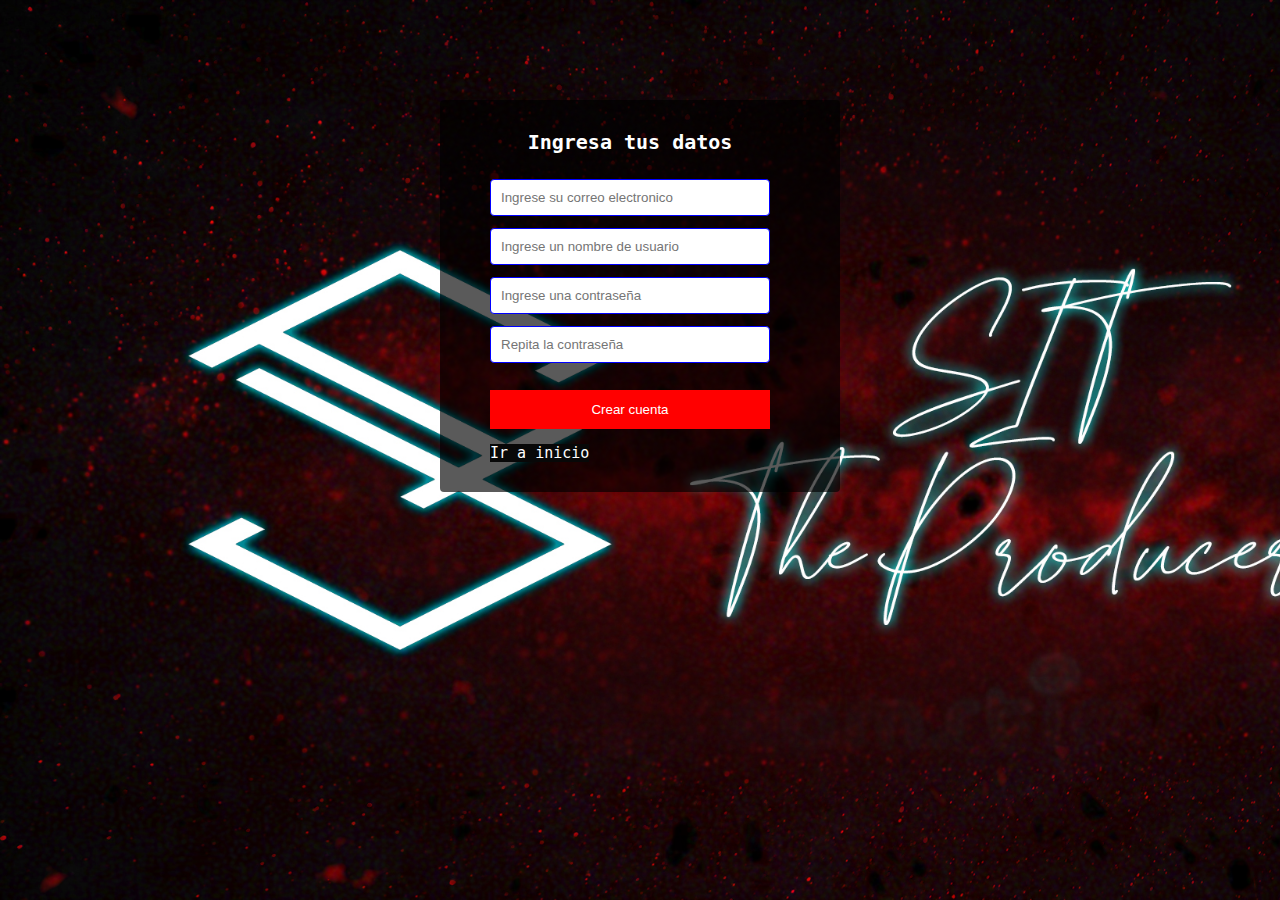
<file: PreEntrega1+Iturralde/crearcuenta.html>
<!DOCTYPE html>
<html lang="es">
  <head>
    <meta charset="UTF-8" />
    <meta http-equiv="X-UA-Compatible" content="IE=edge" />
    <meta name="viewport" content="width=device-width, initial-scale=1.0" />
    <link
      rel="shortcut icon"
      href="./img/SIT LOGO blanco.png"
      type="image/x-icon"
    />
    <link rel="stylesheet" href="estilos.css" />

    <title>SIT The Producer</title>
  </head>
  <body>
    <form action="">
      <section class="registro1">
        <h4>Ingresa tus datos</h4>

        <input
          class="control1"
          type="email"
          name="nombres"
          id="nombres"
          placeholder="Ingrese su correo electronico"
        /><br />
        <input
          class="control1"
          type="text"
          name="nombres"
          id="nombres"
          placeholder="Ingrese un nombre de usuario"
        /><br />
        <input
          class="control1"
          type="password"
          name="password"
          id="password"
          placeholder="Ingrese una contraseña"
        /><br />
        <input
          class="control1"
          type="password"
          name="password"
          id="password"
          placeholder="Repita la contraseña"
        /><br />

        <input class="boton1" type="submit" value="Crear cuenta" />
        <a class="inicio1" href="./index.html">Ir a inicio</a>
      </section>
    </form>

    
  </body>
</html>
</file>
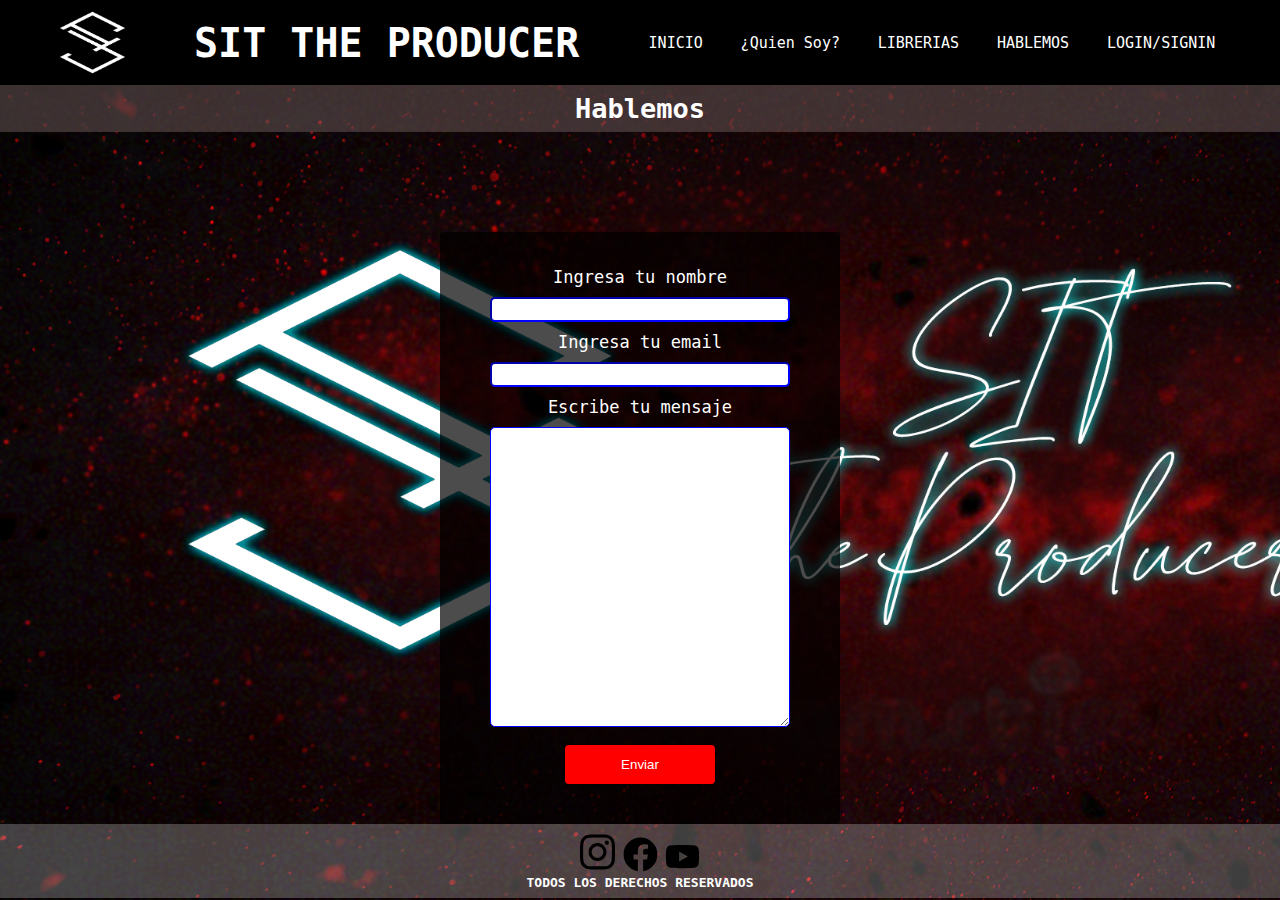
<file: PreEntrega1+Iturralde/hablemos.html>
<!DOCTYPE html>
<html lang="es">
<head>
    <meta charset="UTF-8" />
    <meta http-equiv="X-UA-Compatible" content="IE=edge" />
    <meta name="viewport" content="width=device-width, initial-scale=1.0" />
    <link rel="shortcut icon" href="./img/SIT LOGO blanco.png" type="image/x-icon">  
    <link rel="stylesheet" href="estilos.css" />

    <title>SIT The Producer</title>
</head>
<body>
    <header>
        <div class="encabezado">
          <img class="logo" src="./img/SIT LOGO blanco.png" alt="" />
          <h1>SIT THE PRODUCER</h1>
  
          <nav>
            <a href="./index.html">INICIO</a>
            <a href="./quiensoy.html">¿Quien Soy?</a>
          <a href="./librerias.html">LIBRERIAS</a>
          <a href="./hablemos.html">HABLEMOS</a>
          <a href="./registro.html">LOGIN/SIGNIN</a>
          </nav>
        </div>
      </header>

    <main>
        <div class="titulo1">
            <h2>Hablemos</h2>
        </div>
        <form class="hablemos" action="">
            <section>
                <p>Ingresa tu nombre</p>
                <input class="text" type="text" name="text">
                <p>Ingresa tu email</p>
                <input class="text" type="email" name="email">
                <p>Escribe tu mensaje</p>
                <textarea class="text1" name="mensaje" id="" cols="20" rows="20"></textarea><br>
    
                <input class="enviar1" type="submit" value="Enviar">
             </section>
        </form>


    </main>
    <footer>
      <div class="piePagina">
          <div class="redes">
              <a href="http://www.instagram.com/sittheproducer/"><img src="./img/instagram.svg" alt="" width="35px"></a>
              <a href="http://www.facebook.com/sittheproducer/"><img src="./img/facebook.svg" alt="" width="35px"></a>
              <a href="http://www.youtube.com/sittheproducer/"><img src="./img/youtube.svg" alt="" width="35px"></a>
          </div>
          <h5 class="footer">
              TODOS LOS DERECHOS RESERVADOS
          </h5>           

      </div>
  </footer>






</body>
</html>
</file>
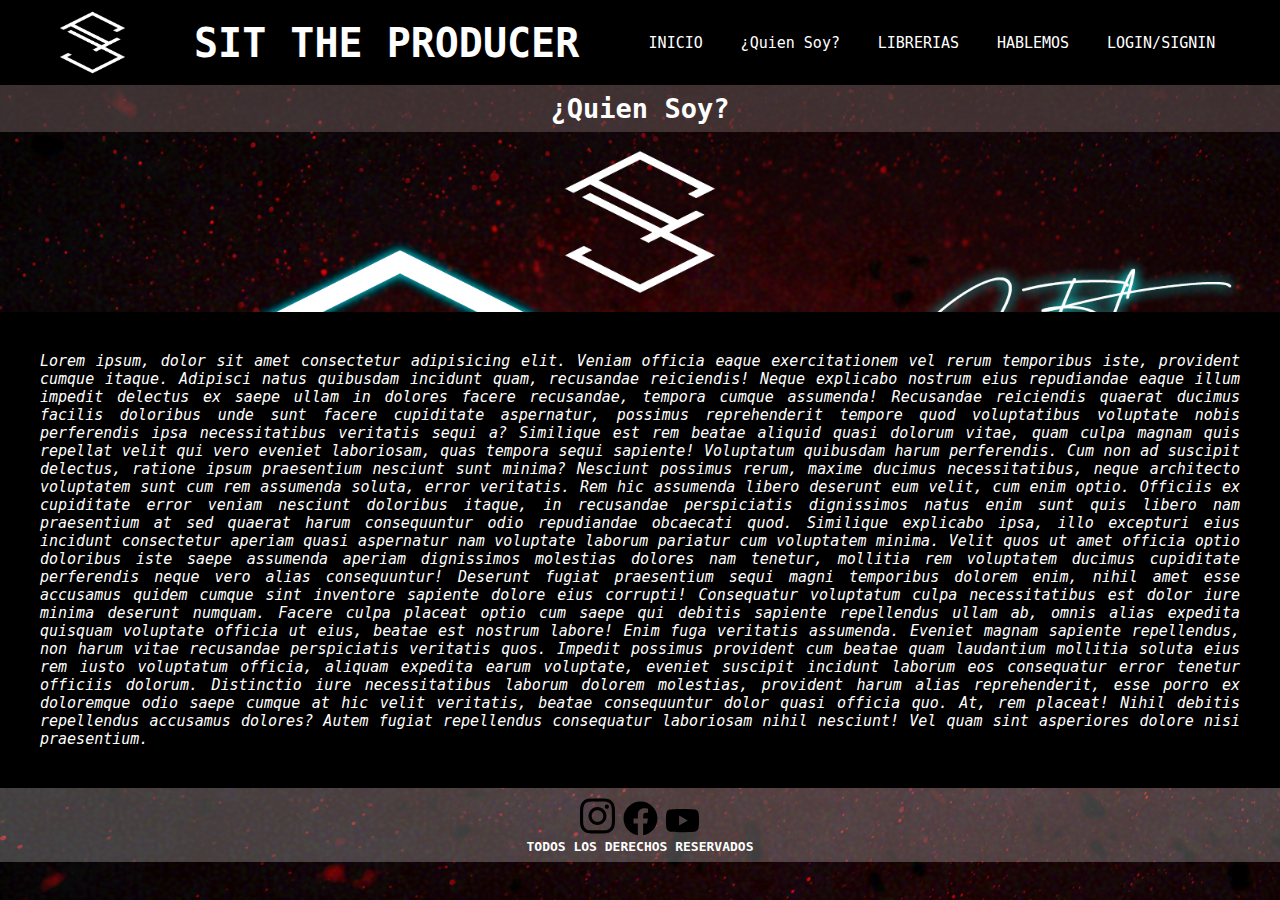
<file: PreEntrega1+Iturralde/quiensoy.html>
<!DOCTYPE html>
<html lang="es">
  <head>
    <meta charset="UTF-8" />
    <meta http-equiv="X-UA-Compatible" content="IE=edge" />
    <meta name="viewport" content="width=device-width, initial-scale=1.0" />
    <link
      rel="shortcut icon"
      href="./img/SIT LOGO blanco.png"
      type="image/x-icon"
    />
    <link rel="stylesheet" href="estilos.css" />

    <title>SIT The Producer</title>
  </head>
  <body>
    <header>
      <div class="encabezado">
        <img class="logo" src="./img/SIT LOGO blanco.png" alt="" />
        <h1>SIT THE PRODUCER</h1>

        <nav>
          <a href="./index.html">INICIO</a>
            <a href="./quiensoy.html">¿Quien Soy?</a>
          <a href="./librerias.html">LIBRERIAS</a>
          <a href="./hablemos.html">HABLEMOS</a>
          <a href="./registro.html">LOGIN/SIGNIN</a>
        </nav>
      </div>
    </header>
    <main>
      <div class="titulo1">
        <h2>¿Quien Soy?</h2>
      </div>
      <div>
        <figure class="foto">
          <img src="./img/SIT LOGO blanco.png" alt="" width="150px" />
        </figure>
      </div>
      
      <div class="descripcion">
        <p>
          Lorem ipsum, dolor sit amet consectetur adipisicing elit. Veniam
          officia eaque exercitationem vel rerum temporibus iste, provident
          cumque itaque. Adipisci natus quibusdam incidunt quam, recusandae
          reiciendis! Neque explicabo nostrum eius repudiandae eaque illum
          impedit delectus ex saepe ullam in dolores facere recusandae, tempora
          cumque assumenda! Recusandae reiciendis quaerat ducimus facilis
          doloribus unde sunt facere cupiditate aspernatur, possimus
          reprehenderit tempore quod voluptatibus voluptate nobis perferendis
          ipsa necessitatibus veritatis sequi a? Similique est rem beatae
          aliquid quasi dolorum vitae, quam culpa magnam quis repellat velit qui
          vero eveniet laboriosam, quas tempora sequi sapiente! Voluptatum
          quibusdam harum perferendis. Cum non ad suscipit delectus, ratione
          ipsum praesentium nesciunt sunt minima? Nesciunt possimus rerum,
          maxime ducimus necessitatibus, neque architecto voluptatem sunt cum
          rem assumenda soluta, error veritatis. Rem hic assumenda libero
          deserunt eum velit, cum enim optio. Officiis ex cupiditate error
          veniam nesciunt doloribus itaque, in recusandae perspiciatis
          dignissimos natus enim sunt quis libero nam praesentium at sed quaerat
          harum consequuntur odio repudiandae obcaecati quod. Similique
          explicabo ipsa, illo excepturi eius incidunt consectetur aperiam quasi
          aspernatur nam voluptate laborum pariatur cum voluptatem minima. Velit
          quos ut amet officia optio doloribus iste saepe assumenda aperiam
          dignissimos molestias dolores nam tenetur, mollitia rem voluptatem
          ducimus cupiditate perferendis neque vero alias consequuntur! Deserunt
          fugiat praesentium sequi magni temporibus dolorem enim, nihil amet
          esse accusamus quidem cumque sint inventore sapiente dolore eius
          corrupti! Consequatur voluptatum culpa necessitatibus est dolor iure
          minima deserunt numquam. Facere culpa placeat optio cum saepe qui
          debitis sapiente repellendus ullam ab, omnis alias expedita quisquam
          voluptate officia ut eius, beatae est nostrum labore! Enim fuga
          veritatis assumenda. Eveniet magnam sapiente repellendus, non harum
          vitae recusandae perspiciatis veritatis quos. Impedit possimus
          provident cum beatae quam laudantium mollitia soluta eius rem iusto
          voluptatum officia, aliquam expedita earum voluptate, eveniet suscipit
          incidunt laborum eos consequatur error tenetur officiis dolorum.
          Distinctio iure necessitatibus laborum dolorem molestias, provident
          harum alias reprehenderit, esse porro ex doloremque odio saepe cumque
          at hic velit veritatis, beatae consequuntur dolor quasi officia quo.
          At, rem placeat! Nihil debitis repellendus accusamus dolores? Autem
          fugiat repellendus consequatur laboriosam nihil nesciunt! Vel quam
          sint asperiores dolore nisi praesentium.
        </p>
      </div>
    </main>
    <footer>
      <div class="piePagina">
          <div class="redes">
              <a href="http://www.instagram.com/sittheproducer/"><img src="./img/instagram.svg" alt="" width="35px"></a>
              <a href="http://www.facebook.com/sittheproducer/"><img src="./img/facebook.svg" alt="" width="35px"></a>
              <a href="http://www.youtube.com/sittheproducer/"><img src="./img/youtube.svg" alt="" width="35px"></a>
          </div>
          <h5 class="footer">
              TODOS LOS DERECHOS RESERVADOS
          </h5>           

      </div>
  </footer>
  </body>
</html>
</file>
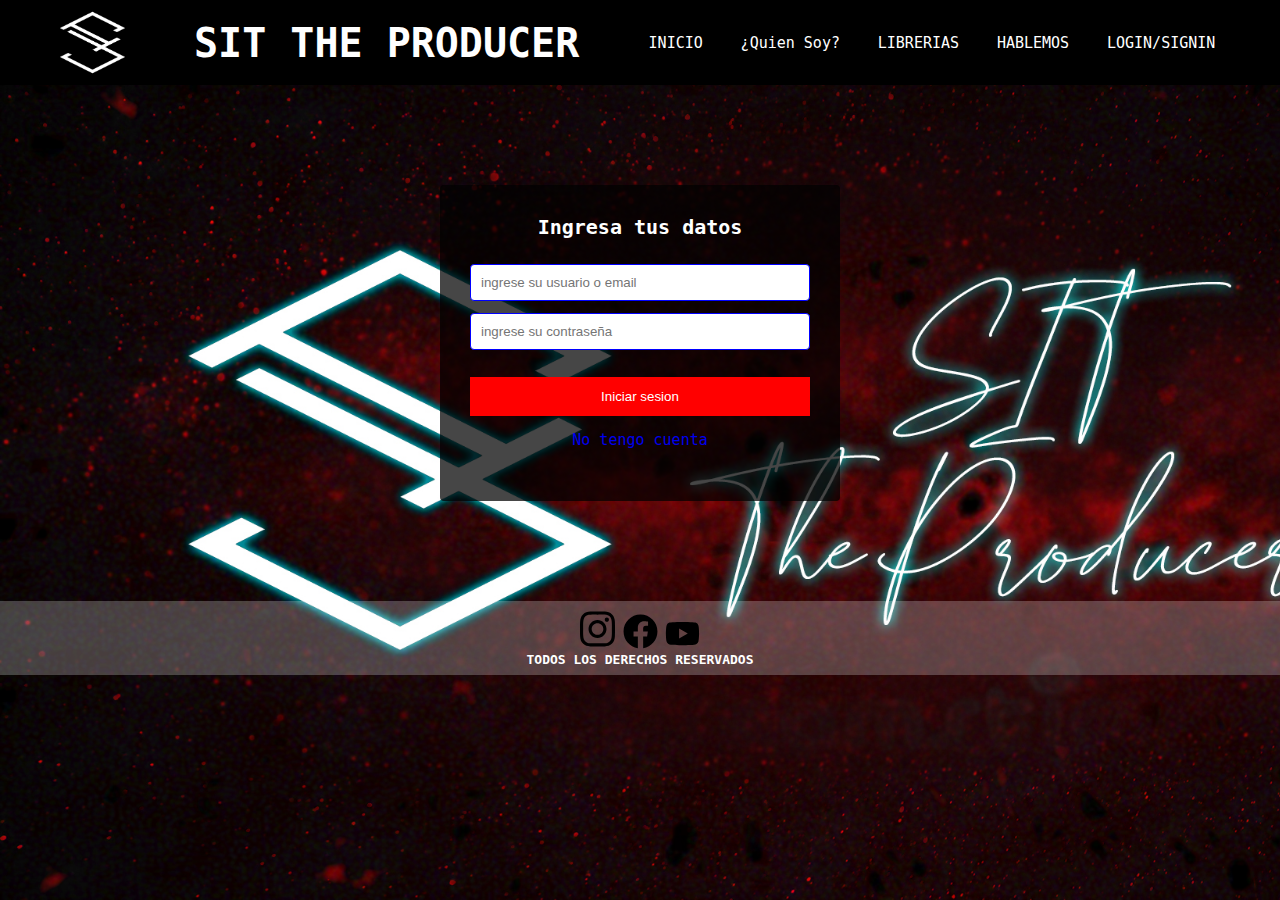
<file: PreEntrega1+Iturralde/registro.html>
<!DOCTYPE html>
<html lang="es">
  <head>
    <meta charset="UTF-8" />
    <meta http-equiv="X-UA-Compatible" content="IE=edge" />
    <meta name="viewport" content="width=device-width, initial-scale=1.0" />
    <link
      rel="shortcut icon"
      href="./img/SIT LOGO blanco.png"
      type="image/x-icon"
    />
    <link rel="stylesheet" href="estilos.css" />

    <title>SIT The Producer</title>
  </head>
  <body>
    <header>
      <div class="encabezado">
        <img class="logo" src="./img/SIT LOGO blanco.png" alt="" />
        <h1>SIT THE PRODUCER</h1>

        <nav>
          <a href="./index.html">INICIO</a>
            <a href="./quiensoy.html">¿Quien Soy?</a>
          <a href="./librerias.html">LIBRERIAS</a>
          <a href="./hablemos.html">HABLEMOS</a>
          <a href="./registro.html">LOGIN/SIGNIN</a>
        </nav>
      </div>
    </header>
    <form action="">
      <section class="registro">
        <h4>Ingresa tus datos</h4>

        <input
          class="control"
          type="text"
          name="nombres"
          id="nombres"
          placeholder="ingrese su usuario o email"
        /><br />
        <input
          class="control"
          type="password"
          name="password"
          id="password"
          placeholder="ingrese su contraseña"
        /><br />

        <input class="boton" type="submit" value="Iniciar sesion" />

        <p><a href="./crearcuenta.html">No tengo cuenta</a></p>
      </section>
    </form>

    <footer>
      <div class="piePagina">
        <div class="redes">
          <a href="http://www.instagram.com/sittheproducer/"
            ><img src="./img/instagram.svg" alt="" width="35px"
          /></a>
          <a href="http://www.facebook.com/sittheproducer/"
            ><img src="./img/facebook.svg" alt="" width="35px"
          /></a>
          <a href="http://www.youtube.com/sittheproducer/"
            ><img src="./img/youtube.svg" alt="" width="35px"
          /></a>
        </div>
        <h5 class="footer">TODOS LOS DERECHOS RESERVADOS</h5>
      </div>
    </footer>
  </body>
</html>
</file>
<file: PreEntrega1+Iturralde/estilos.css>
* {
  margin: 0;
  padding: 0;
  text-decoration: none;
  list-style: none;
  box-sizing: border-box;
}

body {
  font-family: monospace;
  background-image: url(./img/sit\ portada.jpg);
  background-size:cover;
  background-attachment:fixed;
  background-repeat: initial;
}
.encabezado {
  background-color: rgb(0, 0, 0);
  color: white;
  display: flex;
  justify-content:space-around;
  align-items: center;
}

.encabezado h1 {
  font-size: 40px;
}
.encabezado a {
  color: white;
  font-size: 15px;
  padding-right: 30px;
  text-decoration: none;
}


.logo {
  width: 10%;
  display: flex;
  align-items: center;
  width: 90px;
  padding: 10px 0 10px 25px;

}

.titulo1 {
  color: white;
  background-color: rgba(106, 87, 87, 0.542);
  padding: 8px;
  font-size: 18px;
  text-align: center;
}

/* Main portadas */
.imgPort {
  width: 250px;
  padding: 10px;
}
.portadas {
  background-color: rgba(0, 0, 0, 0.695);
  width: auto;
  height: auto;
  padding: 10px;
  display: flexbox;
  justify-content:space-between;
  text-align: center;
  align-items: center;
}
.portadas a {
  color: white;
  /* width:100px; */
  /* height: auto; */
  background-color: rgba(127, 127, 127, 0.284);
  font-size: 17px;
  text-decoration: none;
  display: flex;
  text-align: center;
  justify-content: center;
  
  /* padding-left: 60px; */
}

.portadas p {
  padding: 10px;
  color: white;
  text-align: center;
  justify-content: center;
}

.piePagina {
  background-color: rgba(255, 255, 255, 0.242);

  height: auto;
  text-align: center;
  padding: 8px;
}

.footer {
  color: white;
  font-size: 13px;
}
/* pagina quien soy */
.foto {
  padding: 15px;
  text-align: center;
  display:flex ;
  justify-content: center;
  align-items: center;
}

.foto:hover {
  transition: 1.5s;
  transform: rotate(360deg);
}

.descripcion p {
  background-color: rgb(0, 0, 0);
  font-size: 15px;
  padding: 40px;
  color: white;
  font-style: italic;
  text-align: justify;
}
/* pagina librerias */
.libreria {
  display: flexbox;
  background-color: rgba(10, 10, 10, 0.541);
  width: auto;
  height: auto;
  /* margin:auto; */
  padding: 10px;
  text-align: center;
}
.libreria a {
  color: aliceblue;
  text-decoration: none;
  background-color: rgb(104, 15, 15);
  padding: 15px;
  border-radius: 8px;
}
.lib1 {
  width: 200px;
  height: 200px;
  margin: 15px;

  align-items: center;
}
.libreria p {
  color: aliceblue;
  background-color: rgb(8, 8, 8);
  padding: 15px;
  width: 500px;
  align-items: center;
  text-align: center;
  margin: auto;
  margin-top: 15px;
  border-radius: 8px;
}
/* pagina hablemos */
.hablemos {
  width: 400px;
  padding: 25px;
  color: white;
  background-color: rgba(0, 0, 0, 0.701);
  margin: auto;
  margin-top: 100px;
  text-align: center;
  border-radius: 4px;
}
.text {
  width: 300px;
  height: 25px;
  border-color: blue;
  border-radius: 5px;
}
.text1 {
  width: 300px;
  height: 300px;
  border-color: blue;
  border-radius: 5px;
}
.hablemos p {
  padding: 10px;
  font-size: 17px;
}
.enviar1 {
  width: 150px;
  padding: 5px;
  border-radius: 4px;
  margin-bottom: 10px;
  border: 1px solid red;
}
.enviar1 {
  background: red;
  border: none;
  padding: 12px;
  color: white;
  margin: 15px 0;
  font: 16px;
  cursor: pointer;
}
/* pagina Log in  */
.registro {
  color: white;
  width: 400px;
  background-color: rgba(2, 2, 2, 0.729);
  padding: 30px;
  margin: auto;
  margin-top: 100px;
  margin-bottom: 100px;
  border-radius: 4px;
}
.registro h4 {
  font-size: 20px;
  margin-bottom: 25px;
  text-align: center;
}
.control {
  width: 100%;
  padding: 10px;
  border-radius: 4px;
  margin-bottom: 12px;
  border: 1px solid blue;
}
.registro p {
  height: 40px;
  text-align: center;
  font-size: 15px;
}

.registro a:hover {
  color: rgb(255, 1, 1);
  text-decoration: underline;
}
.registro .boton {
  width: 100%;
  background: red;
  border: none;
  padding: 12px;
  color: white;
  margin: 15px 0;
  font: 16px;
  cursor: pointer;
}
/* pagina registro */
.registro1 {
  color: rgb(255, 255, 255);
  width: 400px;
  background-color: rgba(0, 0, 0, 0.649);
  padding: 30px 70px 30px 50px;
  margin: auto;
  margin-top: 100px;
  border-radius: 4px;
}
.registro1 h4 {
  font-size: 20px;
  margin-bottom: 25px;
  text-align: center;
}
.control1 {
  width: 100%;
  padding: 10px;
  border-radius: 4px;
  margin-bottom: 12px;
  border: 1px solid blue;
}
.registro1 p {
  height: 40px;
  text-align: center;
  font-size: 18px;
}

.registro1 .boton1 {
  width: 100%;
  background: red;
  border: none;
  padding: 12px;
  color: white;
  margin: 15px 0;
  font: 16px;
  cursor: pointer;
}
.inicio1 {
  width: 100%;
  background-color: rgb(8, 8, 8);
  color: white;
  font-size: 15px;
  text-decoration: none;
}

@media (max-width:1200px){
  .encabezado h1{
    font-size: 40px;
  } .encabezado a{
    font-size: 15px;
  }
  .logo{
    width: 90px;
  }
}
@media (max-width:992px){
  .encabezado h1{
    font-size: 30px;
  } .encabezado a{
    font-size: 17px;
  }
  .logo{
    width: 90px;
  }
}
@media (max-width:768px){
  .encabezado h1{
    font-size: 20px;
  } .encabezado a{
    font-size: 13px;
  }
  .logo{
    width: 70px;
  }  
   
  
}
@media (max-width:576px){
.encabezado h1{
  font-size: 16px;
} .encabezado a{
  font-size: 10px;
}
.logo{
  width: 65px;
}

}
</file>
